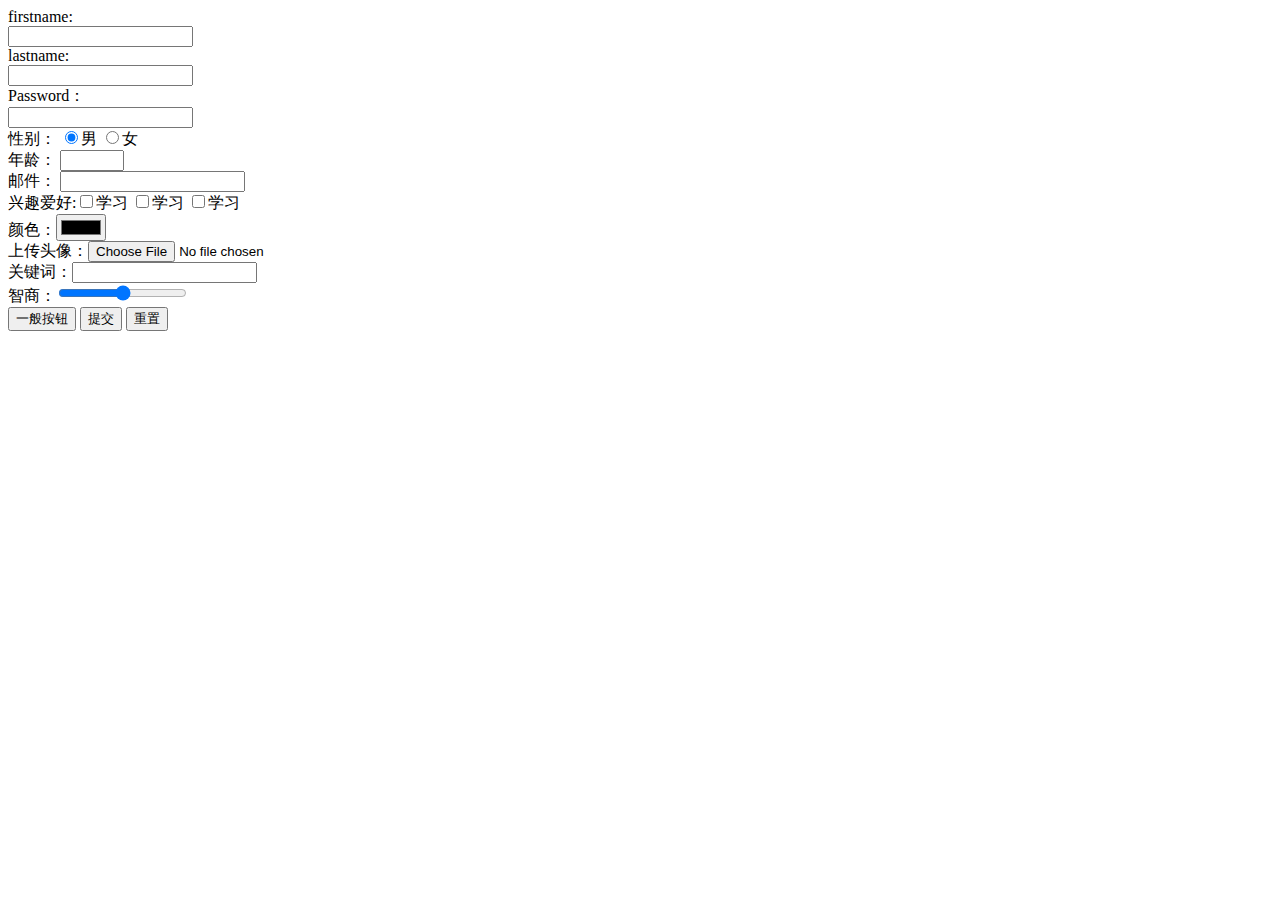
<file: form.html>
<!DOCTYPE html>
<html>
    <head>
        <meta charset="UTF-8">
        <meta name="viewport" content="width=device-width, initial-scale=1.0">
        <title>表单</title>
    </head>
<body>
    <form action="">
        firstname:<br>
        <input type="text" name="firstname"><br>
        lastname:<br>
        <input type="text" name="lastname"><br>
        Password：<br>
        <input type="password" name="password"><br>
        性别：
        <input type="radio" name="sex" checked="checked">男
        <input type="radio" name="sex" >女<br>
        年龄：
        <input type="number" min="17" max="120"><br>
        邮件：
        <input type="email" name="" id=""><br>
        兴趣爱好:<input type="checkbox" name="" id="">学习
        <input type="checkbox" name="" id="">学习
        <input type="checkbox" name="" id="">学习<br>
        颜色：<input type="color" name="" id=""><br>
        上传头像：<input type="file" name="" id=""><br>
        关键词：<input type="search" name="" id=""><br>
        智商：<input type="range" name="" id=""><br>
        <input type="button" value="一般按钮">
        <input type="submit" name="submit" value="提交">
        <input type="reset" value="重置"

    </form>
</body>

</html>
</file>
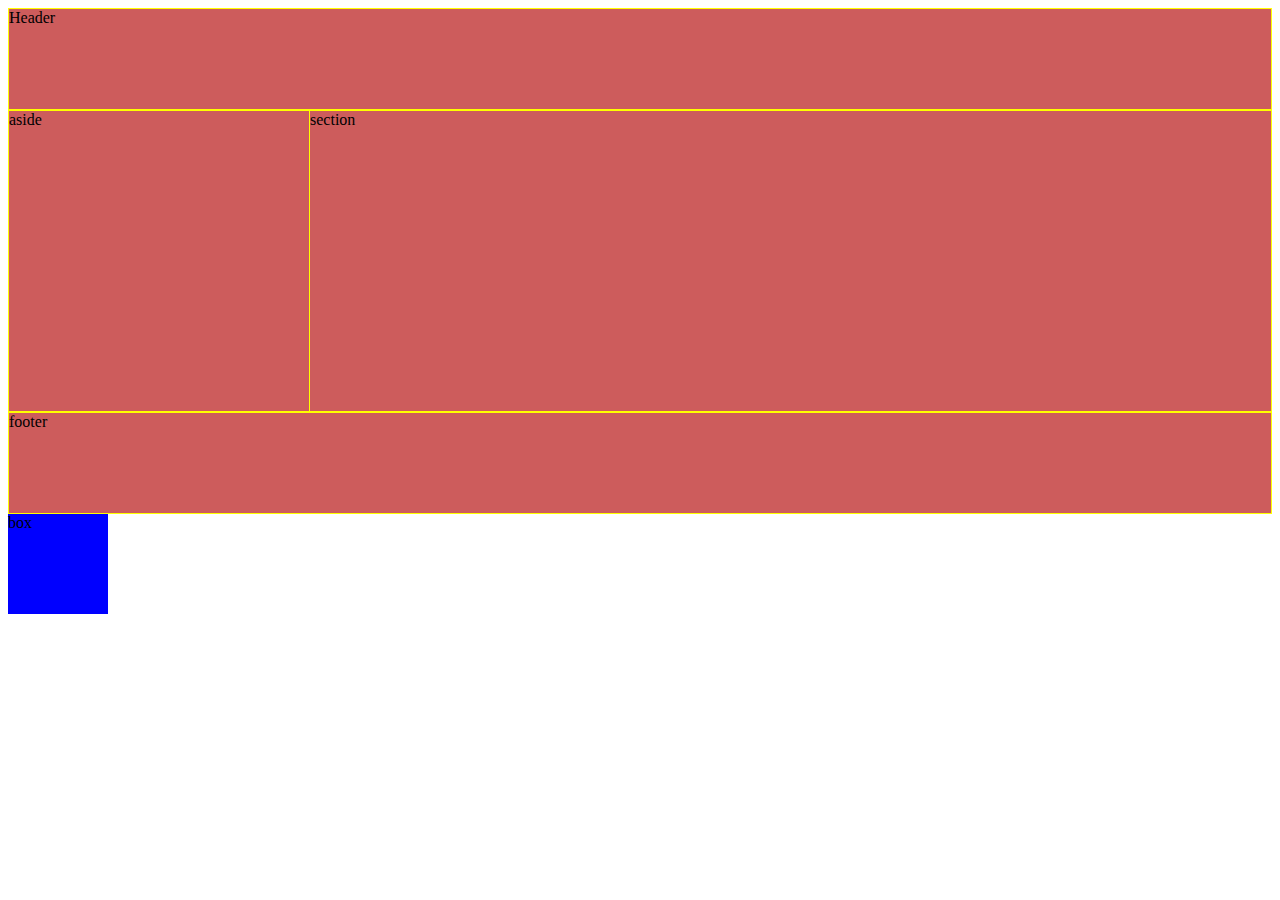
<file: frame.html>
<!DOCTYPE html>
<html lang="en">
<head>
    <meta charset="UTF-8">
    <meta name="viewport" content="width=device-width, initial-scale=1.0">
    <title>frame</title>
</head>
<style>
    .header,
    .aside,
    .main,
    .footer{
        background-color: indianred;
        border: 1px solid yellow;
    }
    .header{
        height: 100px;
    }

    .aside{
        height: 300px;
        width: 300px;
        float: left;
    }

    .main{
        height: 300px;
    }

    .footer{
        height: 100px;
    }
    .float-box{
        /*top px
        left px
        position
        absolute*/
        height: 100px;
        width: 100px;
        background-color: blue;
    }
</style>
<body>
    <header class="header">Header</header>
    <aside class="aside">aside</aside>
    <section class="main">section</section>
    <footer class="footer">footer</footer>
    <div class="float-box">box</div>
</body>
</html>
</file>
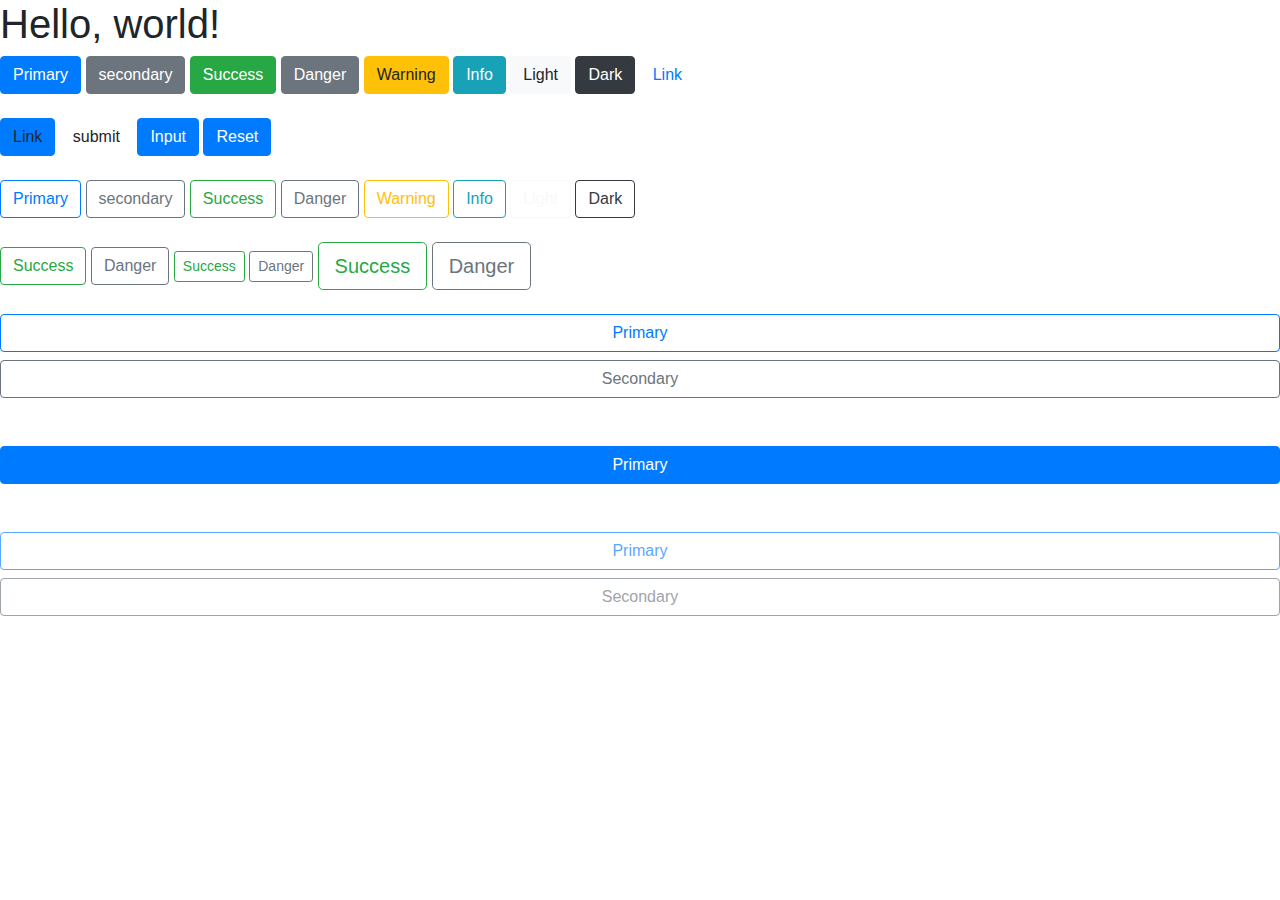
<file: start.html>
<!DOCTYPE html>
<html lang="en">
<head>
    <!-- Required meta tags -->
    <meta charset="utf-8">
    <meta name="viewport" content="width=device-width, initial-scale=1, shrink-to-fit=no">
    <!-- Bootstrap CSS -->
    <link rel="stylesheet" href="https://stackpath.bootstrapcdn.com/bootstrap/4.4.1/css/bootstrap.min.css" integrity="sha384-Vkoo8x4CGsO3+Hhxv8T/Q5PaXtkKtu6ug5TOeNV6gBiFeWPGFN9MuhOf23Q9Ifjh" crossorigin="anonymous">
</head>
<body>
    <h1>Hello, world!</h1>
    <button type="button" class="btn btn-primary">Primary</button>
    <button type="button" class="btn btn-secondary">secondary</button>
    <button type="button" class="btn btn-success">Success</button>
    <button type="button" class="btn btn-secondary">Danger</button>
    <button type="button" class="btn btn-warning">Warning</button>
    <button type="button" class="btn btn-info">Info</button>
    <button type="button" class="btn btn-light">Light</button>
    <button type="button" class="btn btn-dark">Dark</button>
    <button type="button" class="btn btn-link">Link</button><br><br>

    <a herf="#" class="btn btn-primary" role="button">Link</a>
    <input type="submit" class="btn bth-seccess" value="submit">
    <input class="btn btn-primary" type="button" value="Input">
    <input class="btn btn-primary" type="reset" value="Reset"><br><br>

    <button type="button" class="btn btn-outline-primary">Primary</button>
    <button type="button" class="btn btn-outline-secondary">secondary</button>
    <button type="button" class="btn btn-outline-success">Success</button>
    <button type="button" class="btn btn-outline-secondary">Danger</button>
    <button type="button" class="btn btn-outline-warning">Warning</button>
    <button type="button" class="btn btn-outline-info">Info</button>
    <button type="button" class="btn btn-outline-light">Light</button>
    <button type="button" class="btn btn-outline-dark">Dark</button><br><br>

    <button type="button" class="btn btn-outline-success">Success</button>
    <button type="button" class="btn btn-outline-secondary">Danger</button>
    <button type="button" class="btn btn-outline-success btn-sm">Success</button>
    <button type="button" class="btn btn-outline-secondary btn-sm">Danger</button>
    <button type="button" class="btn btn-outline-success btn-lg">Success</button>
    <button type="button" class="btn btn-outline-secondary btn-lg">Danger</button>
    <br><br>

    <button type="button" class="btn btn-outline-primary btn-block">Primary</button>
    <button type="button" class="btn btn-outline-secondary btn-block">Secondary</button>
    <br><br>
    <button type="button" class="btn btn-outline-primary btn-block active" aria-pressed="true">Primary</button>
    <br><br>
    <button type="button" class="btn btn-outline-primary btn-block" disabled>Primary</button>
    <button type="button" class="btn btn-outline-secondary btn-block" disabled>Secondary</button>
    <!-- Optional JavaScript -->
   <!-- jQuery first, then Popper.js, then Bootstrap JS -->
   <script src="https://code.jquery.com/jquery-3.4.1.slim.min.js" integrity="sha384-J6qa4849blE2+poT4WnyKhv5vZF5SrPo0iEjwBvKU7imGFAV0wwj1yYfoRSJoZ+n" crossorigin="anonymous"></script>
   <script src="https://cdn.jsdelivr.net/npm/popper.js@1.16.0/dist/umd/popper.min.js" integrity="sha384-Q6E9RHvbIyZFJoft+2mJbHaEWldlvI9IOYy5n3zV9zzTtmI3UksdQRVvoxMfooAo" crossorigin="anonymous"></script>
   <script src="https://stackpath.bootstrapcdn.com/bootstrap/4.4.1/js/bootstrap.min.js" integrity="sha384-wfSDF2E50Y2D1uUdj0O3uMBJnjuUD4Ih7YwaYd1iqfktj0Uod8GCExl3Og8ifwB6" crossorigin="anonymous"></script>
</body>
</html>
</file>
